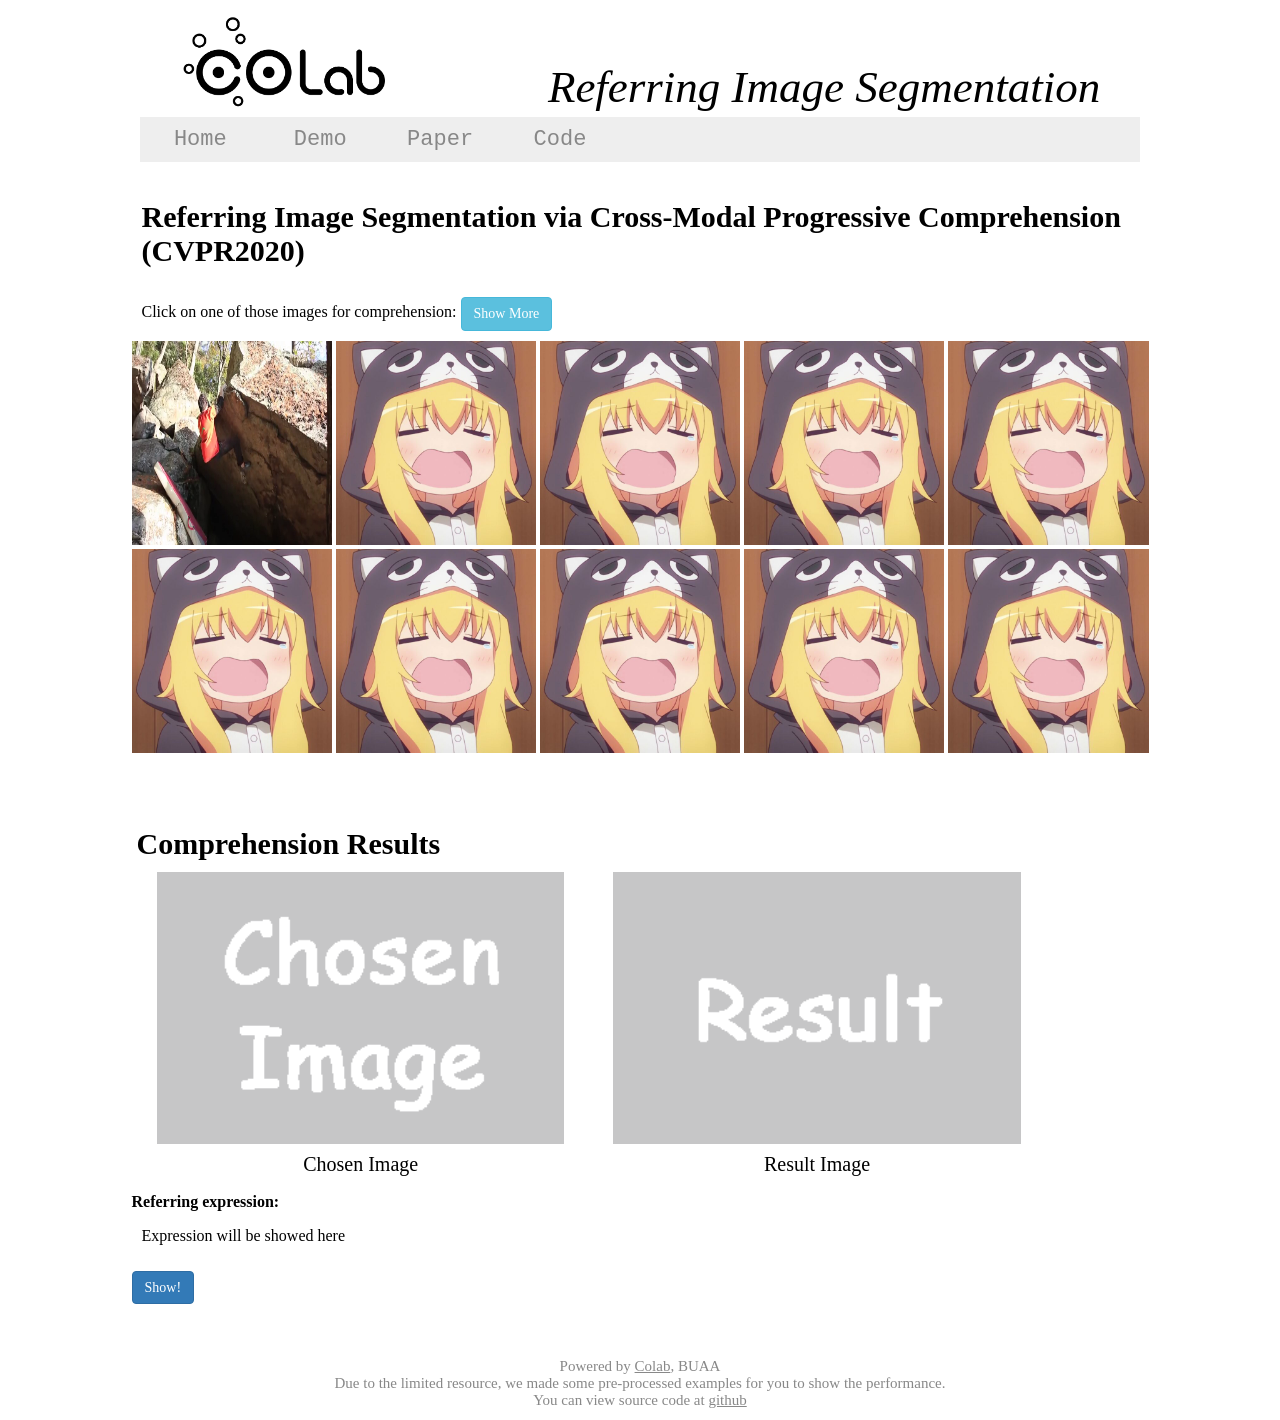
<file: index.html>
<!doctype html>
<html>
<head>
	<meta charset="utf-8">
	<title>Referring Image Segmentation</title>
	<link rel="stylesheet" type="text/css" href="css/stylesheet.css"/>
	<script type="text/javascript" src="lib/jQuery.js"></script>
	<script type="text/javascript" src="scripts/scripts.js"></script>
</head>
	
<body>
	<table width="100%">
		<tr>
			<td>
				<table width="100%" id="top">
					<tr valign="bottom">
						<td width="10%"></td>
						<td width="3%"></td>
						<td width="17%"><a  href="http://colalab.org" ><img width="100%" src="img/logo.png" alt="logo"/></a></td>
						<td width="57%" align="right"><font id="proj-name">Referring Image Segmentation</font></td>
						<td width="3%"></td>
						<td width="10%"></td>
					</tr>
					<tr>
						<td width="10%"></td>
						<td width="80%" colspan="4" height="45px">
							<table height="100%" width="100%" id="navbar" style="border-collapse:collapse;empty-cell:show;">
								<tr height="100%" valign="middle" id="nav-content">
									<td width="12%"><a href="http://colalab.org"><font>Home</font></a></td>
									<td width="12%"><a href="https://cmpc-refseg.github.io"><font>Demo</font></a></td>
									<td width="12%"><a href="" onclick="showMessage()"><font>Paper</font></a></td>
									<td width="12%"><a href="" onclick="showMessage()"><font>Code</font></a></td>
									<td width="52%" id="nav-static"></td>
								</tr>
							</table>
						</td>
						<td width="10%"></td>
					</tr>
				</table>
			</td>
		</tr>
		<tr>
			<td>
				<table width="100%" id="middle">
					<tr>
						<td width="9%"></td>
						<td width="82%">
							<table height="100%" width="100%" id="container">
								<tr>
									<td>
										<div id="proj-title">
							 				<font>Referring Image Segmentation via Cross-Modal Progressive Comprehension (CVPR2020)</font>
										</div>
									</td>
								</tr>
								<tr>
									<td>
										<div class="guidance">
											<font>Click on one of those images for comprehension:</font>
											<button type="button" id="show-more-btn" onclick="showMessage()">Show More</button>
										</div>
									</td>
								</tr>
							</table>
						</td>
						<td width="9%"></td>
					</tr>
					<tr>
						<td></td>
						<td>
							<table height="100%" width="100%" id="img-container">
								<tr>
									<td width="20%" height="160px">
										<div class="demo-images">
											<img src="source_image/source0.png" alt="img0" onclick="submitDemoImage(this.src,this.id)" id="0"/>
										</div>
									</td>
									<td width="20%" height="160px">
										<div class="demo-images">
											<img src="demo/QQImage20200209201334.jpg" alt="img1" onclick="submitDemoImage(this.src,this.id)"/>
										</div>
									</td>
									<td width="20%" height="160px">
										<div class="demo-images">
											<img src="demo/QQImage20200209201334.jpg" alt="img2" onclick="submitDemoImage(this.src,this.id)"/>
										</div>
									</td>
									<td width="20%" height="160px">
										<div class="demo-images">
											<img src="demo/QQImage20200209201334.jpg" alt="img3" onclick="submitDemoImage(this.src,this.id)"/>
										</div>
									</td>
									<td width="20%" height="160px">
										<div class="demo-images">
											<img src="demo/QQImage20200209201334.jpg" alt="img4" onclick="submitDemoImage(this.src,this.id)"/>
										</div>
									</td>
								</tr>
								<tr>
									<td width="20%" height="160px">
										<div class="demo-images">
											<img src="demo/QQImage20200209201334.jpg" alt="img5" onclick="submitDemoImage(this.src,this.id)"/>
										</div>
									</td>
									<td width="20%" height="160px">
										<div class="demo-images">
											<img src="demo/QQImage20200209201334.jpg" alt="img6" onclick="submitDemoImage(this.src,this.id)"/>
										</div>
									</td>
									<td width="20%" height="160px">
										<div class="demo-images">
											<img src="demo/QQImage20200209201334.jpg" alt="img7" onclick="submitDemoImage(this.src,this.id)"/>
										</div>
									</td>
									<td width="20%" height="160px">
										<div class="demo-images">
											<img src="demo/QQImage20200209201334.jpg" alt="img8" onclick="submitDemoImage(this.src,this.id)"/>
										</div>
									</td>
									<td width="20%" height="160px">
										<div class="demo-images">
											<img src="demo/QQImage20200209201334.jpg" alt="img9" onclick="submitDemoImage(this.src,this.id)"/>
										</div>
									</td>
								</tr>
							</table>
						</td>
						<td></td>
					</tr>
					
					<tr>
						<td></td>
						<td>
							<table width="90%">
								<tr>
									<td>
										<div id="results">
											<br><br><br>
											<font>Comprehension Results</font>
										</div>
									</td>
								</tr>
								<tr>
									<td>
									</td>
								</tr>
								<tr>
									<td>
										<table width="100%">
											<tr>
												<td width="50%" align="center">
													<img src="img/chosen.png" alt="Chosen Image" width="90%"  id="chosen"/>
													<p class="img-info">Chosen Image</p>
												</td>
												<td width="50%" align="center">
													<img src="img/result.png" alt="Comprehension Result" width="90%" id="result"/>
													<p class="img-info">Result Image</p>
												</td>
											</tr>
										</table>
									</td>
								</tr>
								<tr>
									<td>
										<p class="paragraph"><strong>Referring expression:</strong></p>
										<p class="guidance" id="expression">Expression will be showed here</p>
										<button class="submit-btn" onclick="showResult()">Show!</button>
									</td>
								</tr>
							</table>
						</td>
						<td></td>
					</tr>
				</table>
			</td>
		</tr>
		<tr>
			<td width="100%" align="center" id="info"><font>
			<br><br>
			Powered by <a  href="http://colalab.org">Colab</a>, BUAA
			<br>
			Due to the limited resource, we made some pre-processed examples for you to show the performance.
			<br>
			You can view source code at <a  href="" onclick="showMessage()">github</a>
			</font></td>
			
		</tr>
	</table>
</body>
</html>
</file>
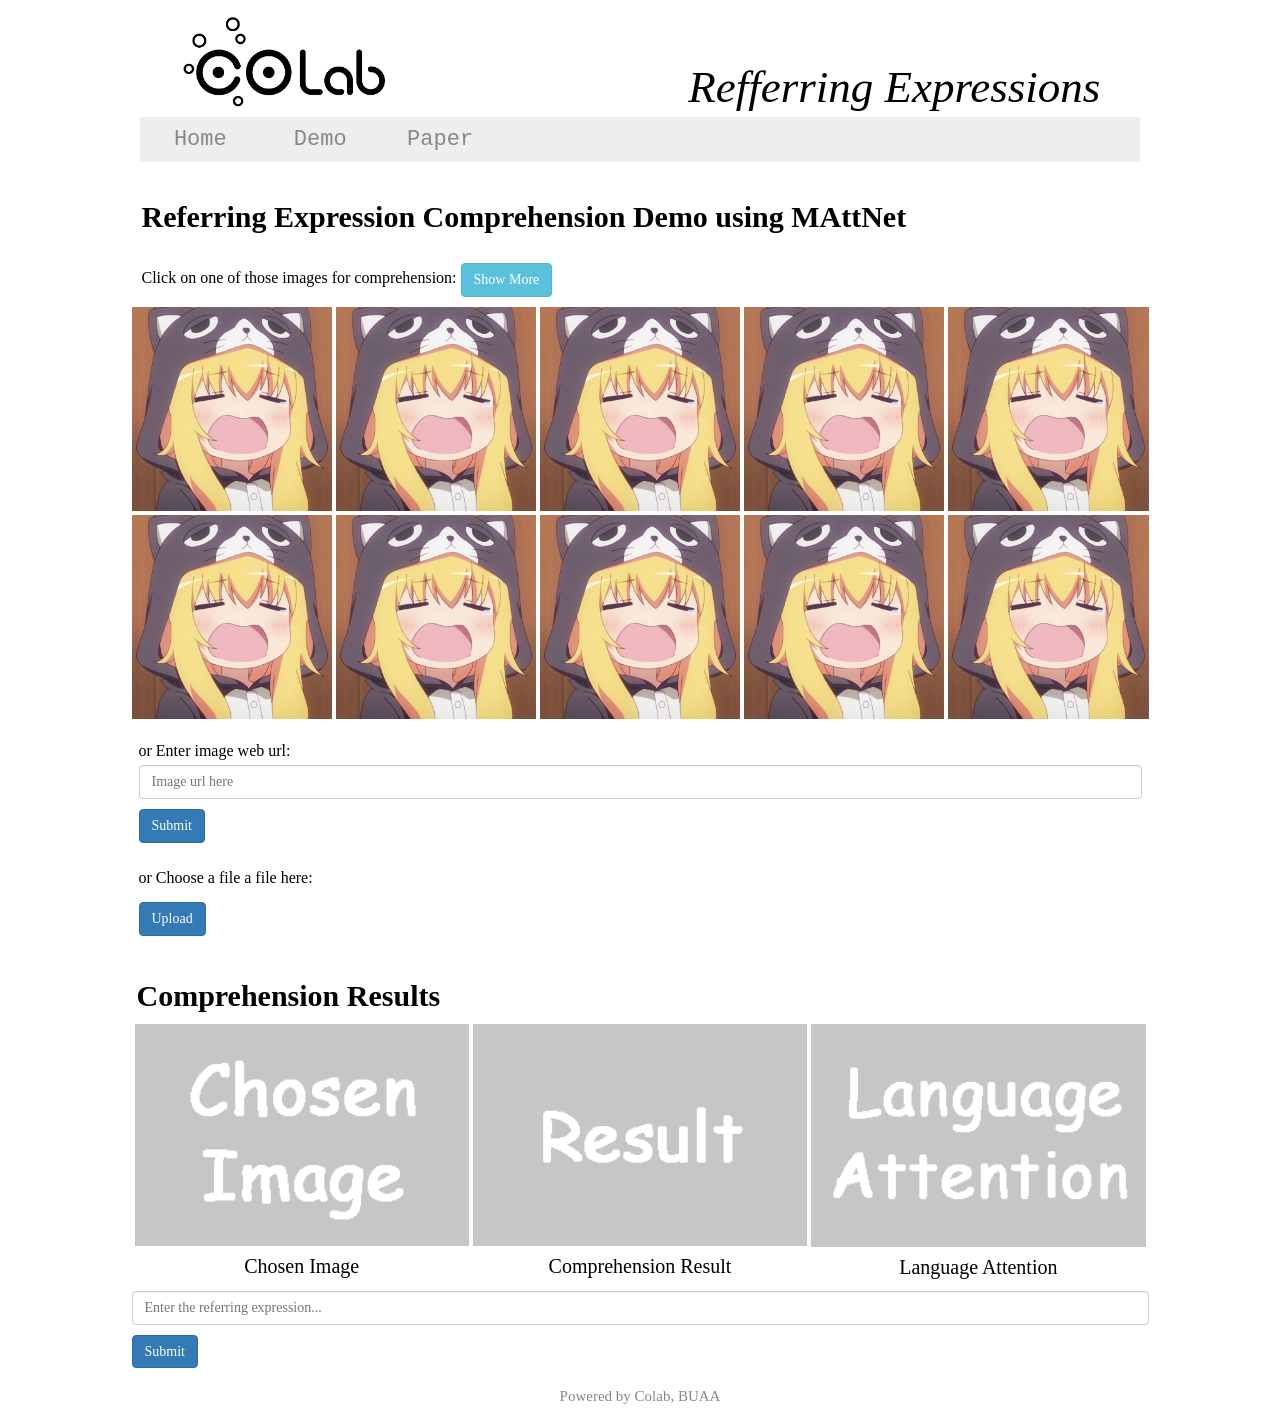
<file: comprehension demo.html>
<!doctype html>
<html>
<head>
	<meta charset="utf-8">
	<title>Project Demo</title>
	<link rel="stylesheet" type="text/css" href="css/stylesheet.css"/>
	<script type="text/javascript" src="lib/jQuery.js"></script>
	<script type="text/javascript" src="scripts/scripts.js"></script>
</head>
	
<body>
	<table width="100%">
		<tr>
			<td>
				<table width="100%" id="top">
					<tr valign="bottom">
						<td width="10%"></td>
						<td width="3%"></td>
						<td width="17%"><img width="100%" src="img/logo.png" alt="logo"/></td>
						<td width="57%" align="right"><font id="proj-name">Refferring Expressions</font></td>
						<td width="3%"></td>
						<td width="10%"></td>
					</tr>
					<tr>
						<td width="10%"></td>
						<td width="80%" colspan="4" height="45px">
							<table height="100%" width="100%" id="navbar" style="border-collapse:collapse;empty-cell:show;">
								<tr height="100%" valign="middle" id="nav-content">
									<td width="12%"><a href=""><font>Home</font></a></td>
									<td width="12%"><a href=""><font>Demo</font></a></td>
									<td width="12%"><a href=""><font>Paper</font></a></td>
									<td width="64%" id="nav-static"></td>
								</tr>
							</table>
						</td>
						<td width="10%"></td>
					</tr>
				</table>
			</td>
		</tr>
		<tr>
			<td>
				<table width="100%" id="middle">
					<tr>
						<td width="9%"></td>
						<td width="82%">
							<table height="100%" width="100%" id="container">
								<tr>
									<td>
										<div id="proj-title">
							 				<font>Referring Expression Comprehension Demo using MAttNet</font>
										</div>
									</td>
								</tr>
								<tr>
									<td>
										<div class="guidance">
											<font>Click on one of those images for comprehension:</font>
											<button type="button" id="show-more-btn">Show More</button>
										</div>
									</td>
								</tr>
							</table>
						</td>
						<td width="9%"></td>
					</tr>
					<tr>
						<td></td>
						<td>
							<table height="100%" width="100%" id="img-container">
								<tr>
									<td width="20%" height="160px">
										<div class="demo-images">
											<img src="demo/QQImage20200209201334.jpg" alt="img0" onclick="submitDemoImage(this.src)"/>
										</div>
									</td>
									<td width="20%" height="160px">
										<div class="demo-images">
											<img src="demo/QQImage20200209201334.jpg" alt="img1" onclick="submitDemoImage(this.src)"/>
										</div>
									</td>
									<td width="20%" height="160px">
										<div class="demo-images">
											<img src="demo/QQImage20200209201334.jpg" alt="img2" onclick="submitDemoImage(this.src)"/>
										</div>
									</td>
									<td width="20%" height="160px">
										<div class="demo-images">
											<img src="demo/QQImage20200209201334.jpg" alt="img3" onclick="submitDemoImage(this.src)"/>
										</div>
									</td>
									<td width="20%" height="160px">
										<div class="demo-images">
											<img src="demo/QQImage20200209201334.jpg" alt="img4" onclick="submitDemoImage(this.src)"/>
										</div>
									</td>
								</tr>
								<tr>
									<td width="20%" height="160px">
										<div class="demo-images">
											<img src="demo/QQImage20200209201334.jpg" alt="img5" onclick="submitDemoImage(this.src)"/>
										</div>
									</td>
									<td width="20%" height="160px">
										<div class="demo-images">
											<img src="demo/QQImage20200209201334.jpg" alt="img6" onclick="submitDemoImage(this.src)"/>
										</div>
									</td>
									<td width="20%" height="160px">
										<div class="demo-images">
											<img src="demo/QQImage20200209201334.jpg" alt="img7" onclick="submitDemoImage(this.src)"/>
										</div>
									</td>
									<td width="20%" height="160px">
										<div class="demo-images">
											<img src="demo/QQImage20200209201334.jpg" alt="img8" onclick="submitDemoImage(this.src)"/>
										</div>
									</td>
									<td width="20%" height="160px">
										<div class="demo-images">
											<img src="demo/QQImage20200209201334.jpg" alt="img9" onclick="submitDemoImage(this.src)"/>
										</div>
									</td>
								</tr>
							</table>
						</td>
						<td></td>
					</tr>
					<tr>
						<td></td>
						<td>
							<div class="guidance">
								<p></p>
								<p class="paragraph"><font>or Enter image web url:</font></p>
								<input type="url" placeholder="Image url here" class="input-box">
								<button class="submit-btn">Submit</button>
								<p></p>
								<p class="paragraph"><font>or Choose a file a file here:</font></p>
								<!--todo-->
								<button class="submit-btn">Upload</button>
								<p></p>
							</div>
						</td>
						<td></td>
					</tr>
					<tr>
						<td></td>
						<td>
							<table width="100%">
								<tr>
									<td>
										<div id="results">
											<font>Comprehension Results</font>
										</div>
									</td>
								</tr>
								<tr>
									<td>
									</td>
								</tr>
								<tr>
									<td>
										<table width="100%">
											<tr>
												<td width="33%" align="center">
													<img src="img/chosen.png" alt="Chosen Image" width="100%"  id="chosen"/>
													<p class="img-info">Chosen Image</p>
												</td>
												<td width="33%" align="center">
													<img src="img/result.png" alt="Comprehension Result" width="100%" id="result"/>
													<p class="img-info">Comprehension Result</p>
												</td>
												<td width="33%" align="center">
													<img src="img/attention.png" alt="Language Attention" width="100%" id="attention"/>
													<p class="img-info">Language Attention</p>
												</td>
											</tr>
										</table>
									</td>
								</tr>
								<tr>
									<td>
										<input placeholder="Enter the referring expression..." class="input-box" id="expression">
										<button class="submit-btn">Submit</button>
									</td>
								</tr>
							</table>
						</td>
						<td></td>
					</tr>
				</table>
			</td>
		</tr>
		<tr><td width="100%" align="center" id="info"><font>Powered by Colab, BUAA</font></td></tr>
	</table>
</body>
</html>
</file>
<file: css/stylesheet.css>
@charset "utf-8";

.paragraph {
	margin: 5px 0px;
}

#proj-name {
	font-size: 45px;
	font-family: Cambria;
	font-style: italic;
}

#navbar {
	background-color: #dddddd;
}

#navbar font {
	font-family: Consolas, "Andale Mono", "Lucida Console", "Lucida Sans Typewriter", Monaco, "Courier New", "monospace";
	font-size: 22px;
}

#nav-static:hover {
	cursor: none;
}

#nav-content {
	border: 0;
	border-color: #eeeeee;
}

#nav-content td {
	border: 0;
	color: #888888;
	text-align: center;
	vertical-align: middle;
	background-color: #eeeeee;
}

#nav-content td:hover {
	color: #000000;
	cursor: default;
}

#nav-content a {
	text-decoration: none;
	color: #888888;
}

#nav-content a:hover {
	text-decoration: none;
	color: #000000;
	cursor: pointer;
}

#nav-content a:active {
	text-decoration: none;
	color: #888888;
}

#proj-title {
	padding: 25px 10px;
}

#proj-title font {
	font-weight: bold;
	font-size: 30px;
}

.guidance {
	padding: 0px 10px;
}

.guidance font {
	font-weight: lighter;
}

#show-more-btn {
	-webkit-tap-highlight-color: rgba(0,0,0,0);
	box-sizing: border-box;
	margin: 0;
	font: inherit;
	overflow: visible;
	text-transform: none;
	-webkit-appearance: button;
	font-family: inherit;
	display: inline-block;
	padding: 6px 12px;
	margin-bottom: 0;
	font-size: 14px;
	font-weight: 400;
	line-height: 1.4;
	text-align: center;
	white-space: nowrap;
	vertical-align: middle;
	touch-action: manipulation;
	cursor: pointer;
	user-select: none;
	background-image: none;
	border: 1px solid transparent;
	border-radius: 4px;
	color: #fff;
	background-color: #5bc0de;
	border-color: #46b8da;
}

#img-on-show {
	-webkit-tap-highlight-color: rgba(0,0,0,0);
	font-size: 14px;
	line-height: 1.4;
	color: #333;
	font-weight: 300 !important;
	font-family: 'Roboto', sans-serif !important;
	box-sizing: border-box;
	border: 0;
	vertical-align: middle;
	position: relative;
	min-height: 1px;
	height: 150px !important;
	padding: 6px;
}

.submit-btn {
	-webkit-tap-highlight-color: rgba(0,0,0,0);
	box-sizing: border-box;
	margin: 0;
	font: inherit;
	overflow: visible;
	text-transform: none;
	-webkit-appearance: button;
	font-family: inherit;
	display: inline-block;
	padding: 6px 12px;
	font-size: 14px;
	font-weight: 400;
	line-height: 1.4;
	text-align: center;
	white-space: nowrap;
	vertical-align: middle;
	touch-action: manipulation;
	cursor: pointer;or: pointer;
	user-select: none;
	background-image: none;
	border: 1px solid transparent;
	border-radius: 4px;
	color: #fff;
	background-color: #337ab7;
	border-color: #2e6da4;
	margin-top: 10px;
	margin-bottom: 10px;
}

.input-box {
	-webkit-tap-highlight-color: rgba(0,0,0,0);
	box-sizing: border-box;
	margin: 0;
	font: inherit;
	font-family: inherit;
	position: relative;
	min-height: 1px;
	float: left;
	display: block;
	width: 100%;
	height: 34px;
	padding: 6px 12px;
	font-size: 14px;
	line-height: 1.4;
	color: #555;
	background-color: #fff;
	background-image: none;
	border: 1px solid #ccc;
	border-radius: 4px;
	box-shadow: inset 0 1px 1px rgba(0,0,0,.075);
	transition: border-color ease-in-out .15s,box-shadow ease-in-out .15s;
}

#info {
	color: #888888;
	font-size: 15px;
}

#results {
	padding: 10px 5px 0px 5px;
}

#results font {
	font-weight: bold;
	font-size: 30px;
}

.img-info {
	font-weight: lighter;
	font-size: 20px;
	margin: 5px;
}

.demo-images {
	height: 100%;
	width: 100%;
	padding: 0%;
}

.demo-images:hover {
	height: 100%;
	width: 100%;
	padding: 0%;
	cursor: pointer;
}

.demo-images img {
	height: 100%;
	width: 100%;
}

.demo-images img:hover {
	height: 100%;
	width: 100%;
	cursor: pointer;
}

#info a {
	color: #888888;
}

#info a:active {
	color: #888888;
}
</file>
